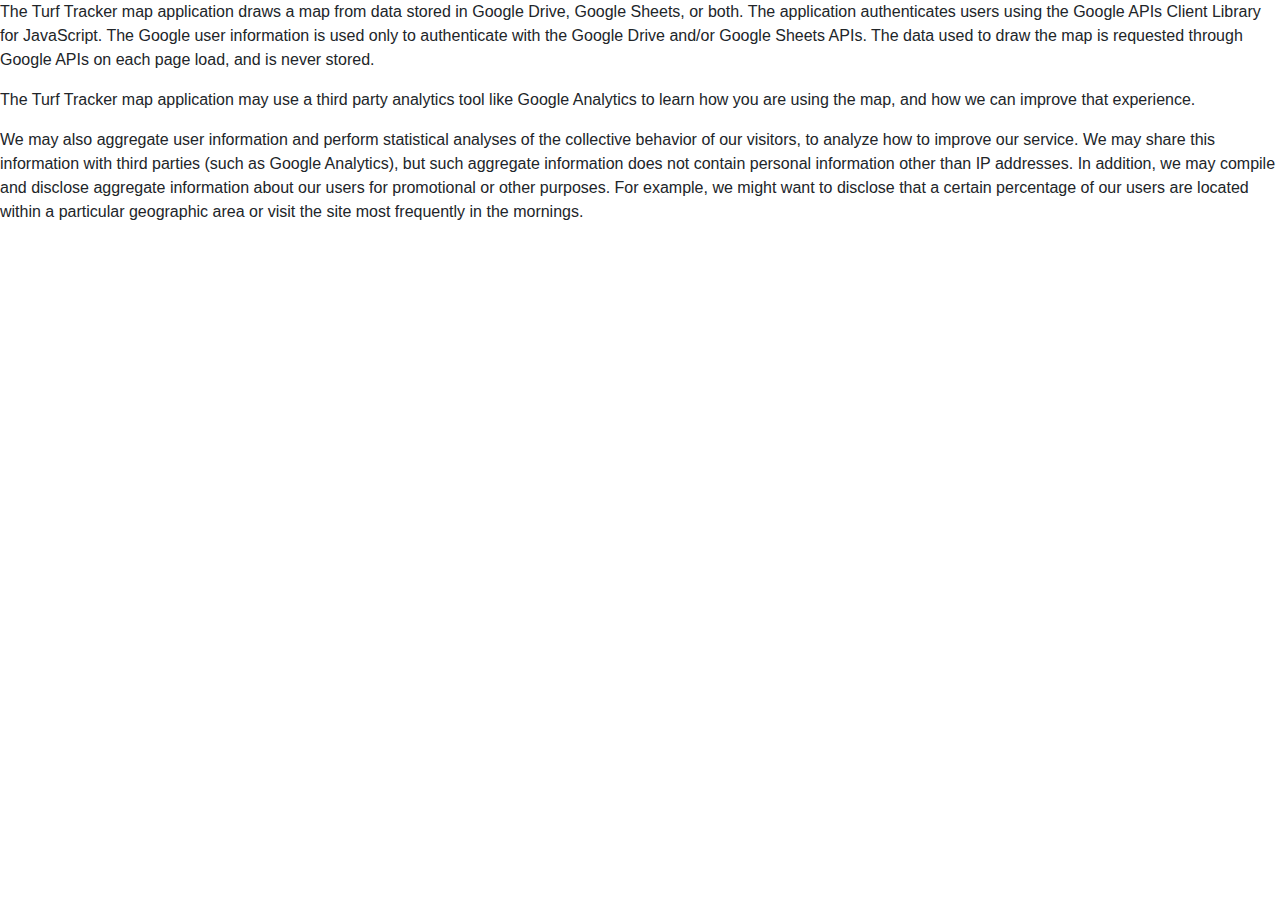
<file: privacy.html>
<!doctype html>
<html lang="en">
  <head>
    <meta charset="utf-8">
    <meta name="viewport" content="width=device-width, initial-scale=1, shrink-to-fit=no">

    <link rel="stylesheet" href="https://maxcdn.bootstrapcdn.com/bootstrap/4.0.0/css/bootstrap.min.css" integrity="sha384-Gn5384xqQ1aoWXA+058RXPxPg6fy4IWvTNh0E263XmFcJlSAwiGgFAW/dAiS6JXm" crossorigin="anonymous">

    <title>Turf tracker map privacy policy</title>
  </head>
  <body>
<p>
    The Turf Tracker map application draws a map from data stored in Google Drive, Google Sheets, or both.
    The application authenticates users using the Google APIs Client Library for JavaScript.
    The Google user information is used only to authenticate with the Google Drive and/or Google Sheets APIs.
    The data used to draw the map is requested through Google APIs on each page load, and is never stored.
</p>
<p>
    The Turf Tracker map application may use a third party analytics tool like Google Analytics to learn how you are using the map, and how we can improve that experience. 
</p>
<p>
    We may also aggregate user information and perform statistical analyses of the collective behavior of our visitors, to  analyze how to improve our service. We may share this information with third parties (such as Google Analytics), but such aggregate information does not contain personal information other than IP addresses. In addition, we may compile and disclose aggregate information about our users for promotional or other purposes. For example, we might want to disclose that a certain percentage of our users are located within a particular geographic area or visit the site most frequently in the mornings.
</p>
  </body>
</html>
</file>
